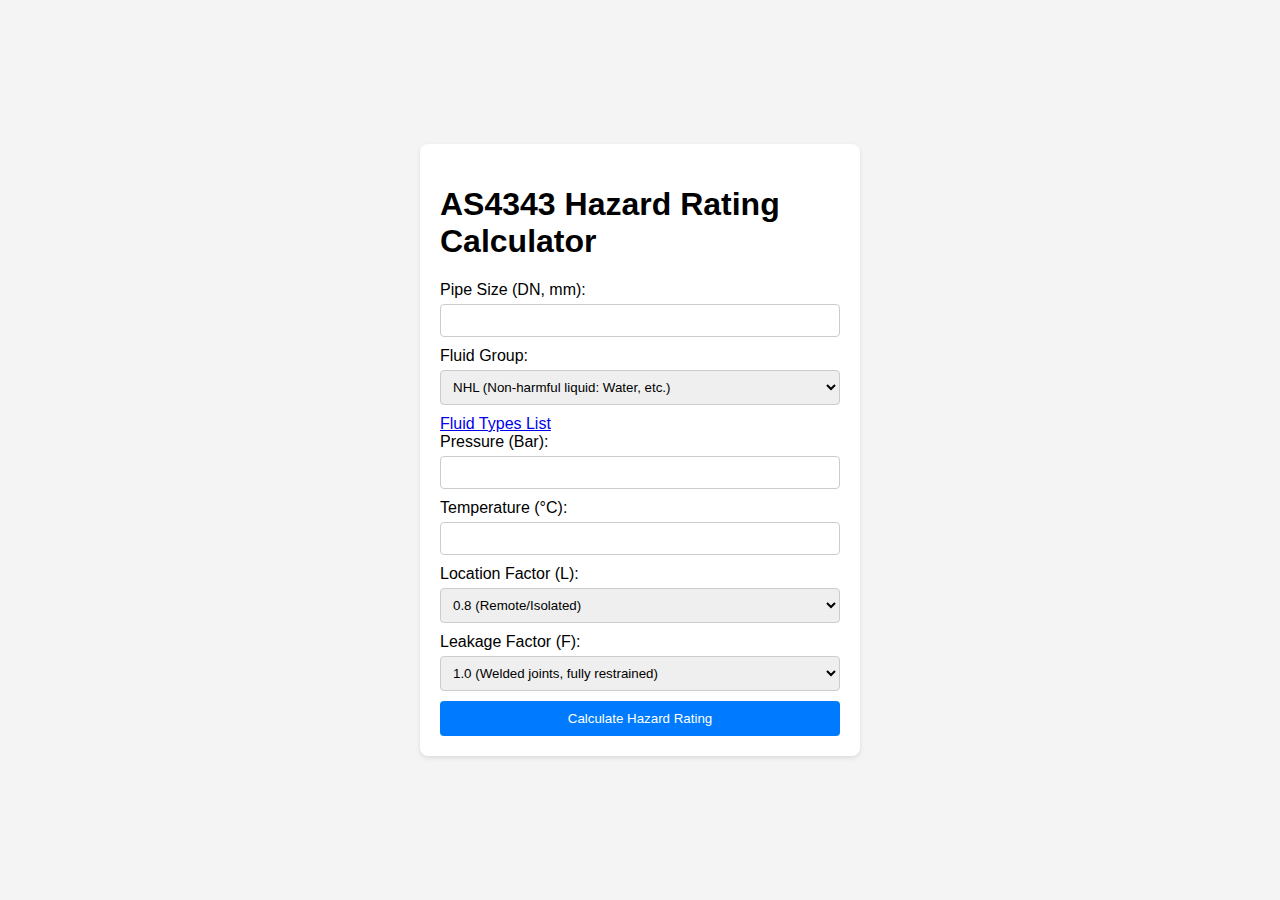
<file: index.html>
<!DOCTYPE html>
<html lang="en">

<head>
    <meta charset="UTF-8">
    <meta name="viewport" content="width=device-width, initial-scale=1.0">
    <title>AS4343 Hazard Rating Calculator</title>
    <link rel="stylesheet" href="style.css">
</head>

<body>
    <div class="container">
        <h1>AS4343 Hazard Rating Calculator</h1>
        <div class="input-form">
            <label for="pipeSize">Pipe Size (DN, mm):</label>
            <input type="number" id="pipeSize">

            <label for="fluidGroup">Fluid Group:</label>
            <select id="fluidGroup">
                <option value="1">NHL (Non-harmful liquid: Water, etc.)</option>
                <option value="2">NHG (Non-harmful gas: Air, inert gases)</option>
                <option value="3">HL (Harmful liquid: Gasoline, kerosene, etc.)</option>
                <option value="4">HG (Harmful gas: Natural gas, propane, etc.)</option>
                <option value="5">LG (Lethal gas: Chlorine, ammonia, etc.)</option>
                <option value="6">VHG (Very harmful gas: Extremely toxic gases)</option>
                <option value="7">VHL (Very harmful liquid: Extremely toxic liquids)</option>
                <option value="8">LL (Lethal liquid: extremely dangerous liquids)</option>
            </select>
            <a href="fluid-types.html" target="_blank">Fluid Types List</a>

            <label for="pressure">Pressure (Bar):</label>
            <input type="number" id="pressure">

            <label for="temperature">Temperature (°C):</label>
            <input type="number" id="temperature">

            <label for="locationFactor">Location Factor (L):</label>
            <select id="locationFactor">
                <option value="0.8">0.8 (Remote/Isolated)</option>
                <option value="1">1 (General Industrial)</option>
                <option value="1.2">1.2 (Public Access/High Occupancy)</option>
            </select>

            <label for="leakageFactor">Leakage Factor (F):</label>
            <select id="leakageFactor">
                <option value="1.0">1.0 (Welded joints, fully restrained)</option>
                <option value="1.2">1.2 (Threaded, flanged with gaskets)</option>
                <option value="1.5">1.5 (Compression, screwed fittings)</option>
                <option value="2.0">2.0 (Flexible hoses, quick-connect)</option>
            </select>

            <button id="calculate">Calculate Hazard Rating</button>
        </div>
        <div class="result" style="display: none;">
            <h2>Hazard Rating:</h2>
            <p id="hazardRating"></p>
        </div>
    </div>
    <script src="script.js"></script>
</body>

</html>
</file>
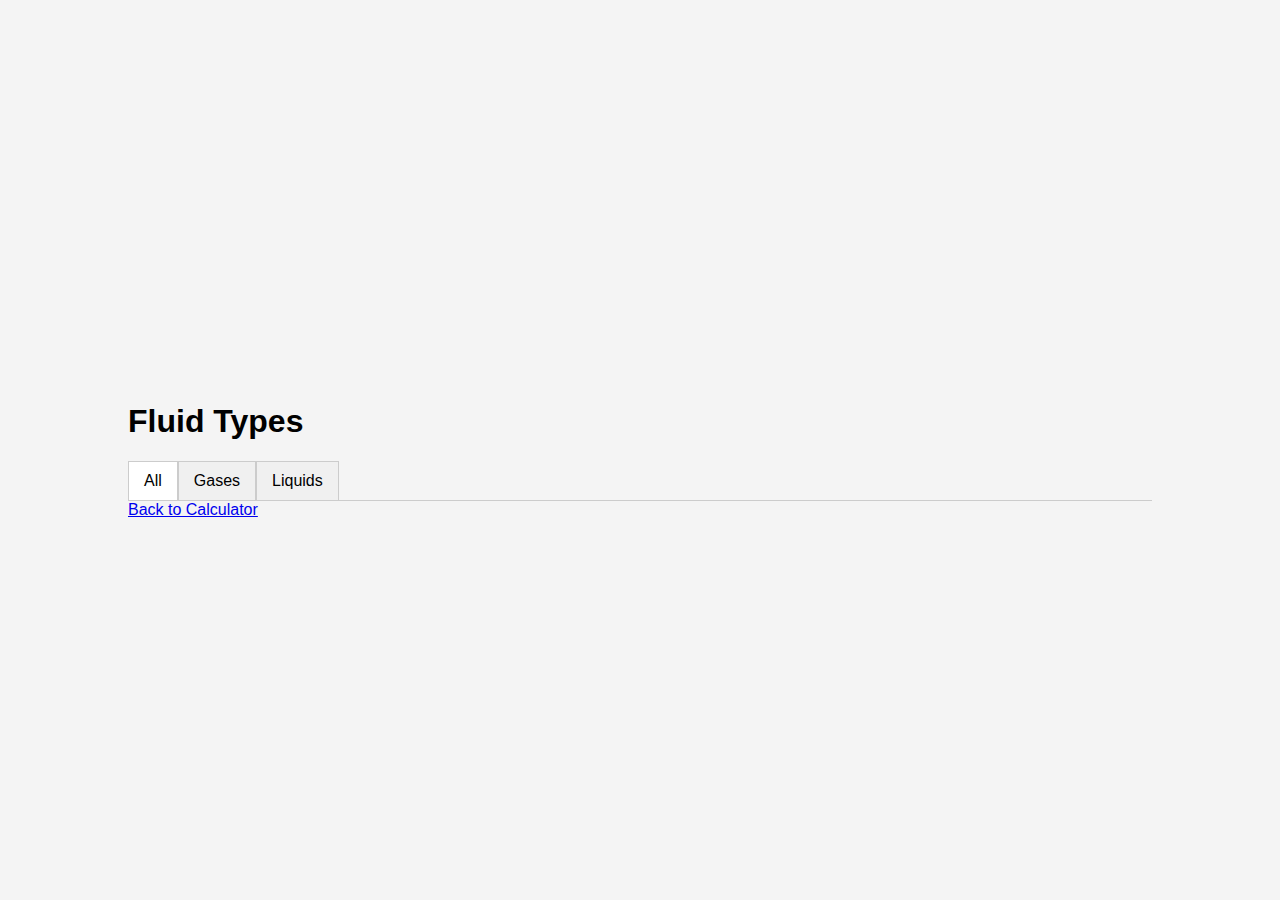
<file: fluid-types.html>
<!DOCTYPE html>
<html lang="en">

<head>
    <meta charset="UTF-8">
    <meta name="viewport" content="width=device-width, initial-scale=1.0">
    <title>Fluid Types</title>
    <link rel="stylesheet" href="style.css">
    <style>
        .tab-container {
            width: 80%;
            margin: 20px auto;
        }

        .tabs {
            display: flex;
            border-bottom: 1px solid #ccc;
        }

        .tab {
            padding: 10px 15px;
            cursor: pointer;
            border: 1px solid #ccc;
            border-bottom: none;
            background-color: #f0f0f0;
        }

        .tab.active {
            background-color: white;
        }

        .tab-content {
            padding: 20px;
            border: 1px solid #ccc;
            display: none;
        }

        .tab-content.active {
            display: block;
        }

        .fluid-table {
            width: 100%;
            border-collapse: collapse;
            margin-top: 10px;
        }

        .fluid-table th,
        .fluid-table td {
            border: 1px solid #ccc;
            padding: 8px;
            text-align: left;
        }

        .fluid-table th {
            background-color: #f0f0f0;
        }

        .fluid-list {
            list-style-type: none;
            padding: 0;
        }

        .fluid-item {
            padding: 5px 0;
            border-bottom: 1px solid #eee;
        }

        .fluid-name {
            font-weight: bold;
        }

        .fluid-code {
            color: #888;
            margin-left: 10px;
        }

        #fluidSearch {
            width: 100%;
            padding: 8px;
            margin-bottom: 10px;
            box-sizing: border-box;
        }
    </style>
</head>

<body>
    <div class="tab-container">
        <h1>Fluid Types</h1>
        <div class="tabs">
            <div class="tab active" data-tab="all">All</div>
            <div class="tab" data-tab="gases">Gases</div>
            <div class="tab" data-tab="liquids">Liquids</div>

        </div>

        <a href="index.html">Back to Calculator</a>
    </div>

    <script>
        const tabs = document.querySelectorAll('.tab');
        const tabContents = document.querySelectorAll('.tab-content');

        tabs.forEach(tab => {
            tab.addEventListener('click', () => {
                const tabData = tab.dataset.tab;

                tabs.forEach(t => t.classList.remove('active'));
                tabContents.forEach(content => content.classList.remove('active'));

                tab.classList.add('active');
                document.querySelector(`.tab-content[data-tab="${tabData}"]`).classList.add('active');
            });
        }
        );
    </script>
</body>

</html>
</file>
<file: style.css>
body {
    font-family: sans-serif;
    display: flex;
    justify-content: center;
    align-items: center;
    min-height: 100vh;
    margin: 0;
    background-color: #f4f4f4;
}

.h1 {
    text-align: center;
}

.container {
    background-color: white;
    padding: 20px;
    border-radius: 8px;
    box-shadow: 0 2px 4px rgba(0, 0, 0, 0.1);
    width: 400px;
}

.input-form label {
    display: block;
    margin-bottom: 5px;
}

.input-form input,
select {
    width: 100%;
    padding: 8px;
    margin-bottom: 10px;
    border: 1px solid #ccc;
    border-radius: 4px;
    box-sizing: border-box;
}

.input-form button {
    background-color: #007bff;
    color: white;
    padding: 10px 15px;
    border: none;
    border-radius: 4px;
    cursor: pointer;
    width: 100%;
}

.input-form button:hover {
    background-color: #0056b3;
}

.result {
    margin-top: 20px;
    text-align: center;
}

.result h2 {
    margin-bottom: 5px;
}
</file>
